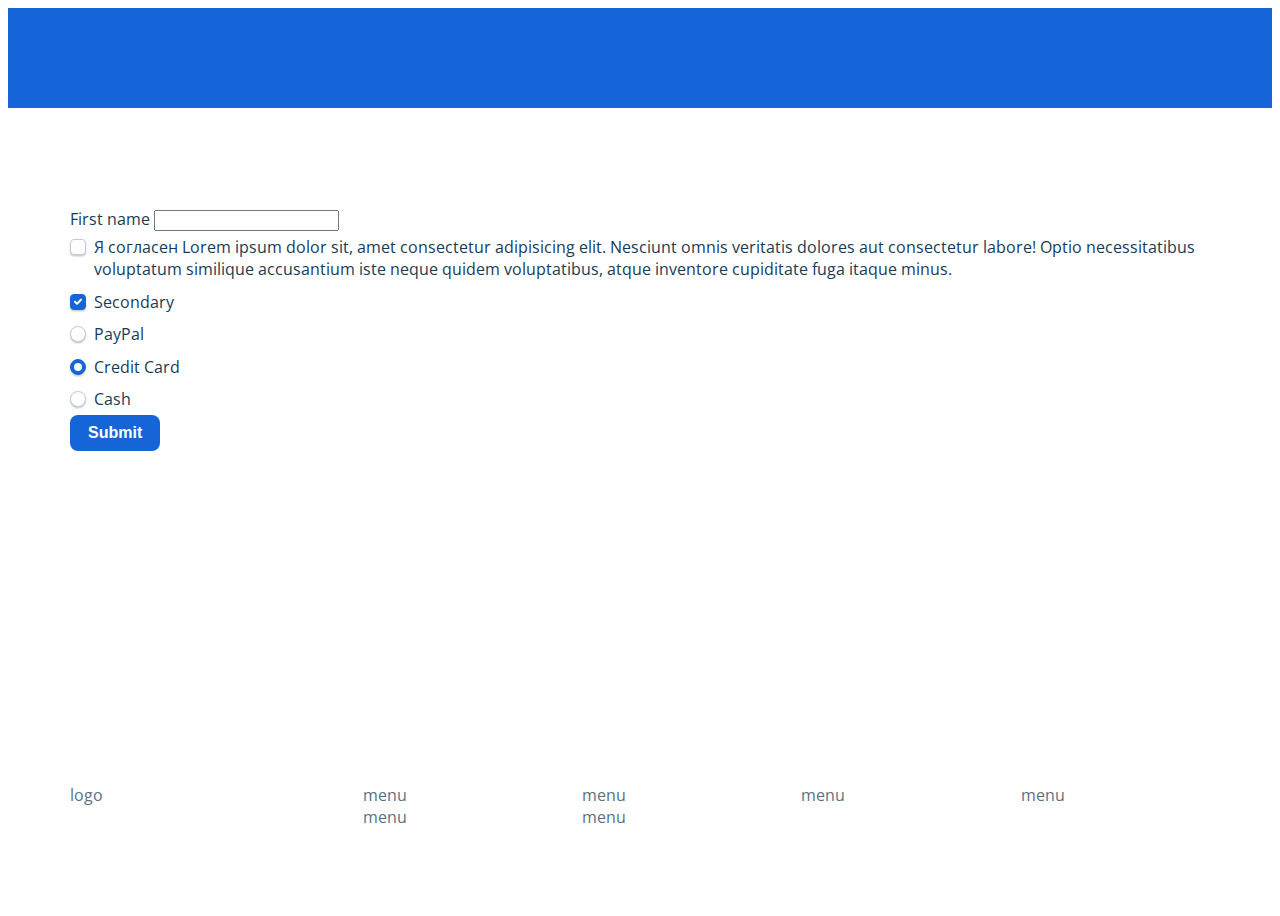
<file: form.html>
<!DOCTYPE html>
<html lang="en">

<head>
  <meta charset="UTF-8">
  <meta http-equiv="X-UA-Compatible" content="IE=edge">
  <meta name="viewport" content="width=device-width, initial-scale=1.0">
  <title>Document</title>
  <link rel="preconnect" href="https://fonts.googleapis.com">
  <link rel="preconnect" href="https://fonts.gstatic.com" crossorigin>
  <link href="https://fonts.googleapis.com/css2?family=Open+Sans:ital,wght@0,400;0,700;1,400;1,700&display=swap"
    rel="stylesheet">
  <link href="https://fonts.cdnfonts.com/css/hk-groteks" rel="stylesheet">
  <link rel="stylesheet" href="https://necolas.github.io/normalize.css/8.0.1/normalize.css">
  <link rel="stylesheet" href="./styles/main.css">
</head>

<body>
  <div class="page">
    <div class="page__header header-main">
      <div class="container">
        <div class="row">
          <div class="col-2"></div>
          <div class="col-10"></div>
        </div>
      </div>
    </div>
    <div class="page__content">

      <div class="container">
        <form action="#" class="custom-form" id="offer">
          <div>
            <label for="name">First name</label>
            <input type="text" name="name" />
          </div>
          <div class="custom-control">
            <input type="checkbox" id="agreement" name="agreement-rules" class="custom-control__input" />
            <label for="agreement" class="custom-control__label">Я согласен Lorem ipsum dolor sit, amet consectetur
              adipisicing elit. Nesciunt omnis veritatis dolores aut consectetur labore! Optio necessitatibus voluptatum
              similique accusantium iste neque quidem voluptatibus, atque inventore cupiditate fuga itaque
              minus.</label>
          </div>
          <div class="custom-control">
            <input type="checkbox" id="agreement1" name="agreement-news" class="custom-control__input" checked />
            <label for="agreement1" class="custom-control__label">Secondary</label>
          </div>

          <div class="custom-control">
            <input type="radio" id="paypal" name="payment" value="paypal" class="custom-control__input" />
            <label for="paypal" class="custom-control__label">PayPal</label>
          </div>

          <div class="custom-control">
            <input type="radio" id="credit" name="payment" value="credit" checked class="custom-control__input" />
            <label for="credit" class="custom-control__label">Credit Card</label>
          </div>

          <div class="custom-control">
            <input type="radio" id="cash" name="payment" value="cash" class="custom-control__input" />
            <label for="cash" class="custom-control__label">Cash</label>
          </div>

          <button type="submit" class="btn btn-primary btn-sm">Submit</button>
        </form>
      </div>
    </div>
    <div class="page__footer footer-main">
      <div class="container">
        <div class="row">
          <div class="col-3">logo</div>
          <div class="col-9">
            <div class="row">
              <div class="col-3">menu</div>
              <div class="col-3">menu</div>
              <div class="col-3">menu</div>
              <div class="col-3">menu</div>
              <div class="col-3">menu</div>
              <div class="col-3">menu</div>
            </div>
          </div>
        </div>
      </div>
    </div>
  </div>

  <script src="./scripts/form.js"></script>
</body>

</html>
</file>
<file: styles/main.css>
@import 'general.css';

/* Utils */
@import './utils/grid.css';
@import './utils/page.css';
@import './utils/table.css';
@import './utils/button.css';
@import './utils/order.css';
@import './utils/custom-form.css';
@import './utils/display.css';

/* Block */
@import './blocks/header.css';
@import './blocks/footer.css';

@import './blocks/navigation.css';
@import './blocks/benefit.css';
@import './blocks/action.css';
@import './blocks/information.css';
@import './blocks/pairing.css';
@import './blocks/offering.css';
@import './blocks/testimonial.css';
</file>
